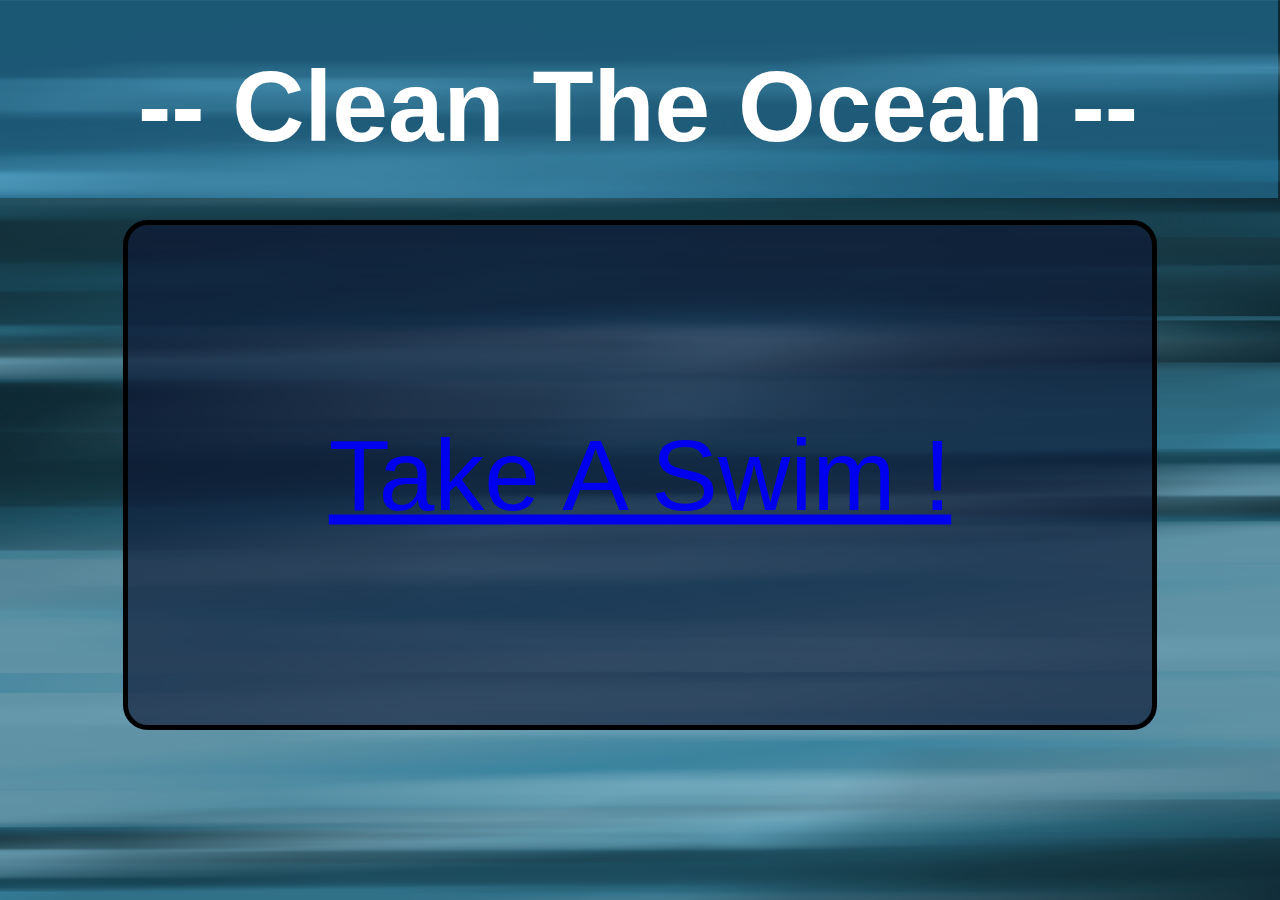
<file: index.html>
<!DOCTYPE html>
<html>
<head>
	<title>Clean The Ocean</title>
	<link rel="stylesheet" type="text/css" href="site.css">
</head>


<body>
    <div class=header>
        <h1 id="title">  -- Clean The Ocean --</h1>
	</div>

	<div class="info_box" id="game_intro">
		<a id="play_game" href="/art101-clean-the-ocean/game/game.html">Take A Swim !</a>
	</div>

</html>
</file>
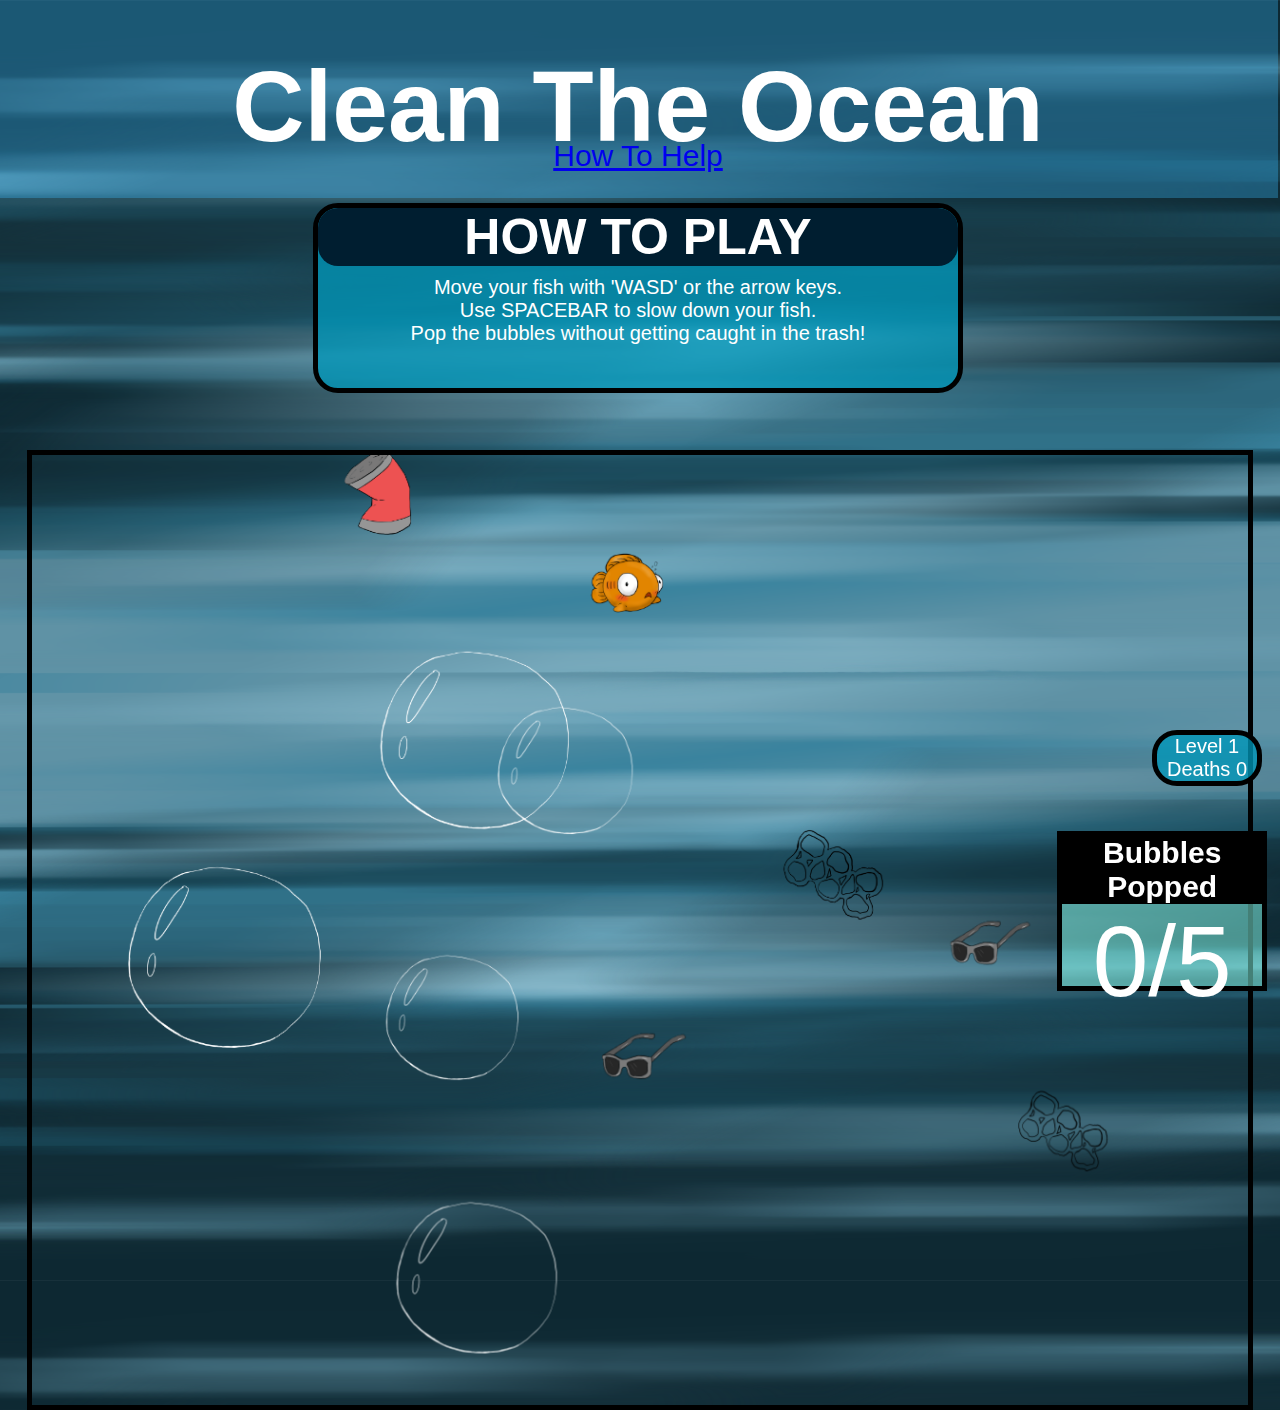
<file: game/game.html>
<!DOCTYPE html>
<html>

<head>
    <title>Trash Survival</title>
	<link rel="stylesheet" type="text/css" href="game.css">
    <link rel="stylesheet" type="text/css" href="../site.css">

    <script src="fact_info.json" defer></script>
    <script src="game.js" defer></script>
    <script src="https://code.jquery.com/jquery-3.4.1.min.js"></script>

</head>

<body onload="initGame()">
    <div class="header">
        <!-- Center the Title of the page, but remove the top margin-->
        <h1 id="title">Clean The Ocean</h1>
        <div id="links">
            <a href="/art101-clean-the-ocean/helpinghand.html"> How To Help </a>
        </div>

        <div class="info_box" id="how_to_play">
            <h2>HOW TO PLAY</h2>
            <div id="text">
                Move your fish with 'WASD' or the arrow keys. <br>
                Use SPACEBAR to slow down your fish. <br>
                Pop the bubbles without getting caught in the trash!
            </div>
        </div>

        <!----
        <div class="info_box" id="debug">
            <button onclick="debugToggle()">Game Debug</button>
            <button onclick="lose()">Lose</button>
            <button onclick="win()">Win</button>
            <p id = "keyPressed">Key Pressed</p>
            <p id = "menu">Menu: </p>
        </div>
        -->



    </div>

    <canvas id="gamecanvas"></canvas>
    
    <div class="info_box" id="stats">
        <p id="level">Level 0</p>
        <p id="death_count">Deaths: -1</p>
    </div>

    <div class="score">
        <h2>Bubbles Popped</h2>
        <div id="count">0/0</div>
    </div>

    <div class=fact_box id="lose">
        <h2>header</h2>
        <p>info</p>
        <p1>tag</p1>
        <h1>Enter or Spacebar to continue</h1>
    </div>

    <div class=fact_box id="win">
        <h2>header</h2>
        <a href="/art101-clean-the-ocean/helpinghand.html" style="font-size: 30px "> How To Help </a>
        <p>info</p>

        <button onclick="new_level()">Next Level -></button>
    </div>


    <!----
        <div id="end_level_bubble" class="fixed">
        <div>
            <img src="img/bubble1.png" width=450>
            <div class=bubble-info>
                <h2 id="bubble-header"> Level 1: </h2>
                <p> I know what you're thinking…
                    “OMG I dont litter! I love the ocean!”
                    But out of everything we throw away, less than 10% is actually
                    recycled, and about 80% ends up in either landfills or the ocean!
                    Fishes swim to survive, and avoid the trash!
                </p>
            </div>
        </div>
    </div>
    -->



</body>

</html>
</file>
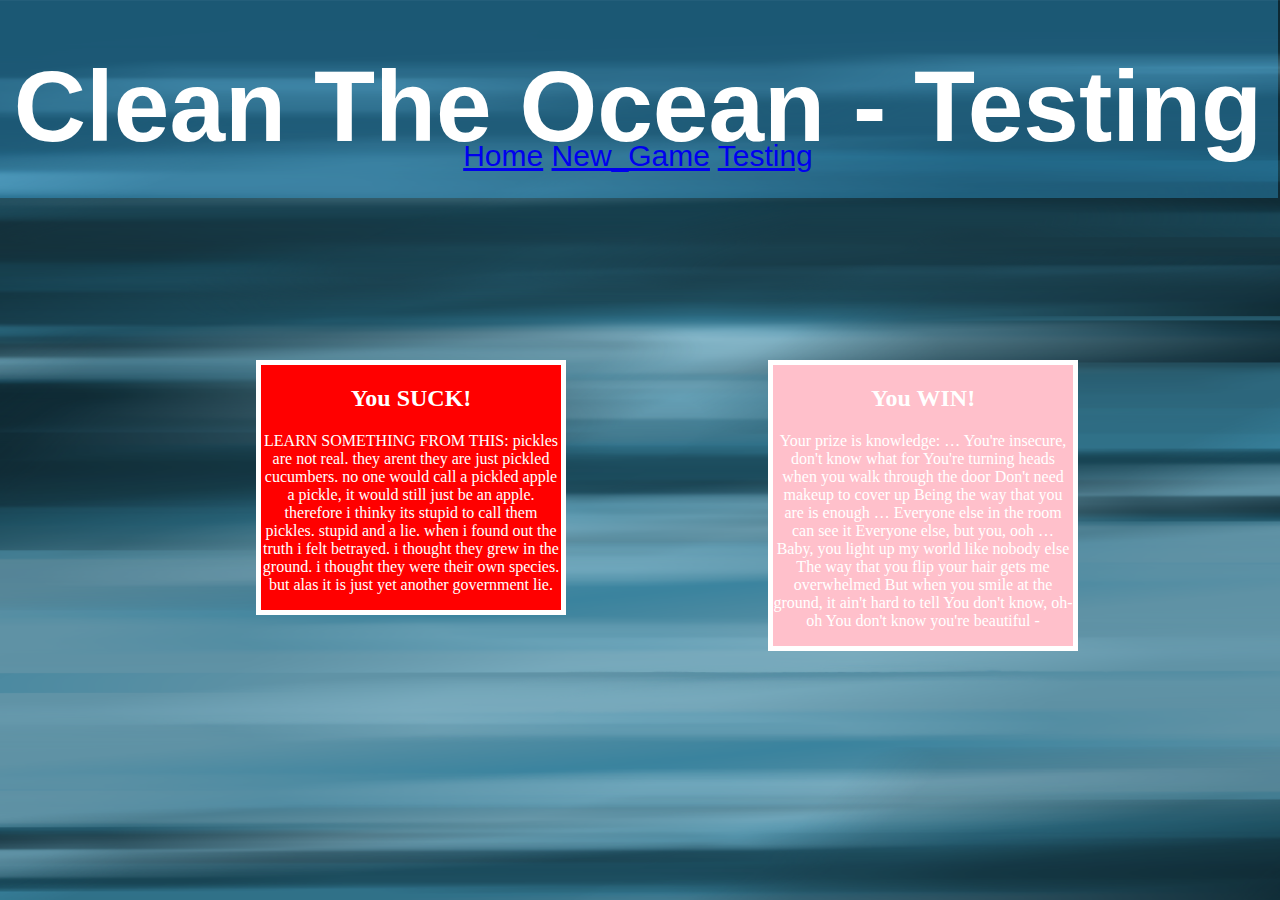
<file: testing/test.html>
<!DOCTYPE html>
<html>
<head>
	<title>Clean The Ocean</title>
	<link rel="stylesheet" type="text/css" href="test.css">
    <link rel="stylesheet" type="text/css" href="../site.css">
</head>

<body>
    <div class=header>
        <h1 id="title"> Clean The Ocean - Testing </h1>
		<div id="links">
            <a href="/art101-clean-the-ocean/index.html"> Home</a>
            <a href="/art101-clean-the-ocean/game/game.html"> New_Game</a>
            <a href="/art101-clean-the-ocean/testing/test.html"> Testing</a>
        </div>
    </div>
		<div class=testycool>
			<h2> You SUCK! </h2>
			<p> LEARN SOMETHING FROM THIS: pickles are not real. they arent they are just pickled cucumbers. no one would call a pickled apple a pickle, it would still just be an apple. therefore i thinky its stupid to call them pickles. stupid and a lie. when i found out the truth i felt betrayed. i thought they grew in the ground. i thought they were their own species. but alas it is just yet another government lie.
		</div>

		<div class=testycool_but_pen_is_not>
			<h2> You WIN! </h2>
			<p> Your prize is knowledge: … You're insecure, don't know what for You're turning heads when you walk through the door Don't need makeup to cover up Being the way that you are is enough … Everyone else in the room can see it Everyone else, but you, ooh … Baby, you light up my world like nobody else The way that you flip your hair gets me overwhelmed But when you smile at the ground, it ain't hard to tell You don't know, oh-oh You don't know you're beautiful -
		</div>
</body>
</html>
</file>
<file: site.css>
@import url('https://fonts.cdnfonts.com/css/ocean');
@import url('https://fonts.cdnfonts.com/css/kg-when-oceans-rise');

html {
    background-image: url("img/waterbackground.png");
    background-size: cover;
    height: 100%;
    /* font-family: 'OCEAN', sans-serif; */
    font-family: 'KG When Oceans Rise', sans-serif;                     
}

.header{
    position:absolute;
    width: 100%;
    height: 200px;
    background-color: #39baff53;
    margin-left: -10px;
    margin-top: -10px;
}

.header #title{
    color: white;
    font-size: 100px;
    text-align: center;
    margin-bottom: 1%;
    margin-top: 4%;
}

.header #links{
    color: white;
    font-size: 30px;
    text-align: center;
    margin-top: -3%;
}

.header-overlay{
    background-color: rgb(192, 136, 248);
    z-index: 9;
    margin: 20px;
}

/* ========== INFO BOX ============= */
.info_box
{
    color: white;
    background-color: rgba(0, 151, 185, 0.759);
    border: 5px solid black;
    border-radius: 25px;
    position: absolute;
    text-align: center;
}

.info_box h2 {
    font-size: 50px;
    margin-top: 0px;
    margin-bottom: 0px;
    border-radius: 20px;
    background-color: rgb(0, 30, 48);
}

.info_box #text {
    font-size: 28px;
    font-style: normal;
    margin-bottom: 5%;
    margin: 10px;;
}

#game_intro.info_box{
    background-color: rgba(12, 23, 51, 0.658);
    top: 220px;
    left: 50%;
    transform: translate(-50%, 0%);
    width: 80%;
    height: 500px;
}

.info_box #play_game{
    font-size: 100px;
    position: absolute;
    width: 70%;
    left: 50%;
    top: 50%;
    transform: translate(-50%, -50%);
}

#intro.info_box{
    top: 220px;
    left: 50%;
    transform: translate(-50%, 0%);
    width: 80%;
    height: 500px;
}


/* ===================== Positions around a div ======================== */

/* Bottom left text */
.bottom-left {
    position: absolute;
    bottom: 8px;
    left: 16px;
}

/* Top left text */
.top-left {
    position: absolute;
    top: 8px;
    left: 16px;
}

/* Top right text */
.top-right {
    position: absolute;
    top: 8px;
    right: 16px;
}

/* Bottom right text */
.bottom-right {
    position: absolute;
    bottom: 8px;
    right: 16px;
}

/* Centered text */
.centered {
    position: absolute;
    top: 50%;
    left: 50%;
    transform: translate(-50%, -50%);
}
</file>
<file: game/game.css>
#gamecanvas {
    /*border: 5px solid #000000;*/
    background-color: transparent;

    border: 5px solid black;

    position: absolute;
    top: 50%;
    left: 50%;
    width: 95%;
    transform: translate(-50%, 0%);
}

body
{
    /* removes the scroll bar */
    overflow: hidden;
}

/* ======= SCORE ======== */

.score
{
    color: white;
    background-color: rgba(135, 255, 237, 0.502);
    position: fixed;

    bottom: 1%;
    right: 1%;

    width: 200px;
    height: 150px;

    border: 5px solid black;

    text-align: center;
    margin-bottom: 0px;
}

.score #count{
    margin-top: 0px;
    margin-bottom: 0px;
    font-size: 100px;
}

.score h2{
    margin-top: 0px;
    margin-bottom: 0px;
    font-size: 30px;

    background-color: black;
    width: 102%;
    margin-left: -2px;
    align-self: center;
}

/* ========== GAME INFO BOXES ============ */

#how_to_play.info_box  {
    width: 50%;
    height: 180px;

    position: absolute;
    left: 50%;
    top: 55%;
    transform: translate(-50%, 50%);
}

#how_to_play.info_box  #text{
    font-size: 20px;
}

#stats.info_box  {
    position: fixed;
    width: 100px;
    top: 70%;
    left: 90%;
}

#stats.info_box p {
    font-size: 20px;
    margin: 0;
}

#debug.info_box  {
    border-color: red;
    background-color:rgba(65, 81, 96, 0.706);
    position: fixed;
    width: 100px;
    top: 7%;
    left: 5%;
    margin: 2px;
}

#debug.info_box  button{
    margin: 2px;
}

#debug.info_box  p{
    margin: 2px;
}



/* ================= win / lose =============== */

.fact_box {
    word-wrap: break-word;
    text-align: center;
    width: 500px;

    position: absolute;
    top: 50%;
    left: 50%;
    transform: translate(-50%, -25%);
}

.fact_box p{
    color: white;
    font-size: 25px;
    margin: 5%;
    margin-top: 2%;
}

.fact_box p1{
    color: red;
    font-size: 25px;
    margin: 5%;
    margin-top: 2%;
}

#lose.fact_box {
    background-color: rgb(33, 50, 82);
    border: 5px solid red;
}

#win.fact_box {
    background-color: rgb(0, 159, 202);
    border: 5px solid black;
}

#lose.fact_box h2{
    color: rgb(255, 255, 255);
    font-size: 45px;
}

.fact_box button{
    font-size: 50px;
    margin-bottom: 5%;;
}
</file>
<file: testing/test.css>
.testycool {
  background-color: red;
  position: absolute;
  font-size: 16px;
  font-family: "Comic Sans MS", "Comic Sans", cursive;
  top: 40%;
  left: 20%;
  border: 5px solid white;
  word-wrap: break-word;
  width: 300px;
  text-align: center;
  color: white;
}

.testycool_but_pen_is_not {
  background-color: pink;
  position: absolute;
  font-size: 16px;
  font-family: "Comic Sans MS", "Comic Sans", cursive;
  top: 40%;
  left: 60%;
  border: 5px solid white;
  word-wrap: break-word;
  width: 300px;
  text-align: center;
  color: white;

}
</file>
